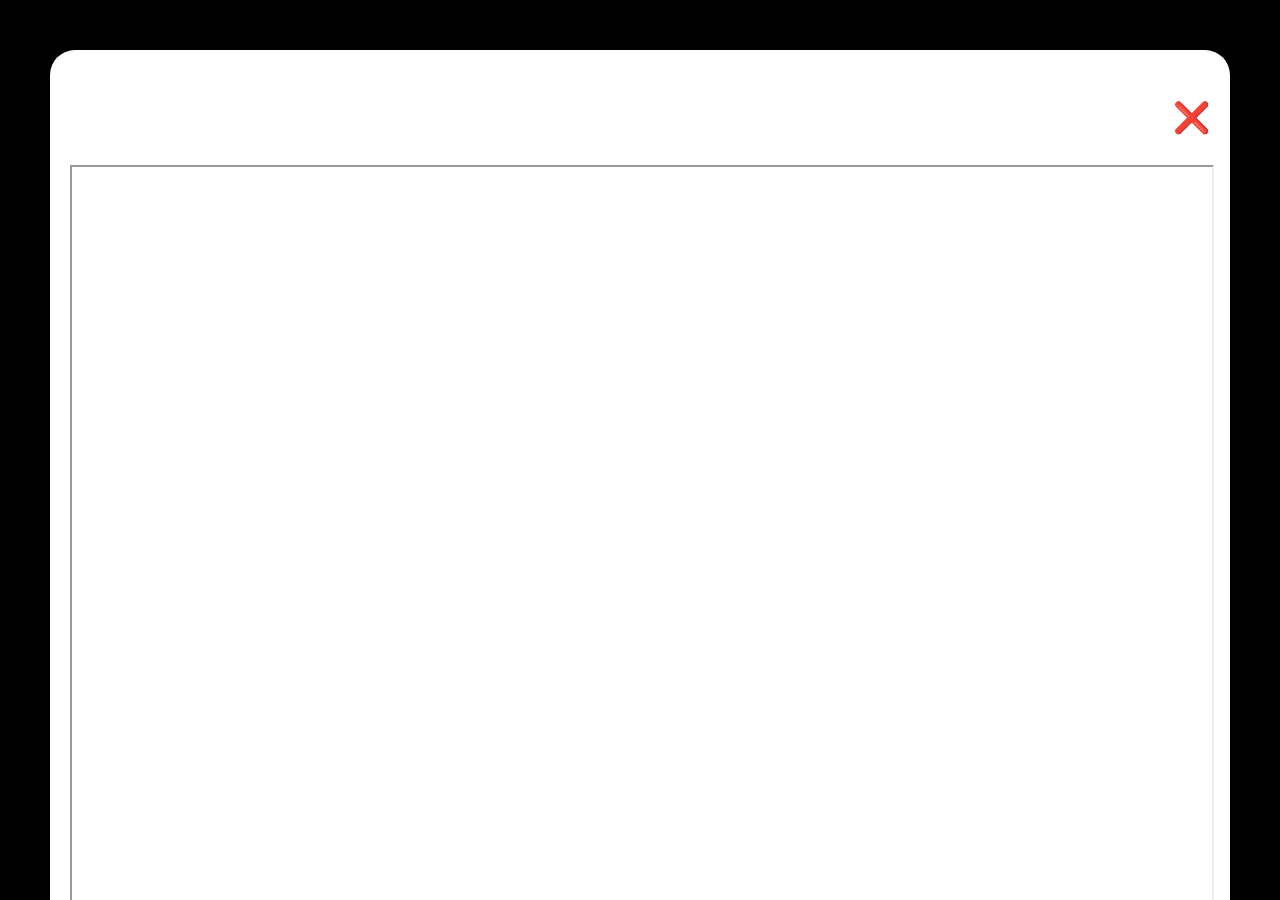
<file: index.html>
<!DOCTYPE html>
<html lang="en">
<head>
    <meta charset="UTF-8">
    <title>KarinaLove</title>
    <link rel="stylesheet" href="./style.css">
    <link rel="stylesheet" href="./yesStyle.css">
    <link rel="icon" href="./img/logo.png" type="image/png">
</head>
<body>
    
    <div class="main">
        <div class="text"><h1 class = "header_text">Прости за всё, знай, что я всегда рядом..</h1></div><br><br><br>
        <div class = "heart"></div>
        <div class="text1">
        </div>
        <br><br><br><br>
        <div class="spinner" style="width: 860px; margin: 0 auto;" >
            <marquee behavior="scroll" direction="left" style="padding: 5px;">
                <img src="./img/marque1.jpg" class="img-same-size" alt="Natural" />
                <img src="./img/marque2.jpg" class="img-same-size" alt="Natural" />
                <img src="./img/marque3.jpg" class="img-same-size" alt="Natural" />
                <img src="./img/marque4.jpg" class="img-same-size" alt="Natural" />
                <img src="./img/marque5.jpg" class="img-same-size" alt="Natural" />
                <img src="./img/marque6.jpg" class="img-same-size" alt="Natural" />
                <img src="./img/marque7.jpg" class="img-same-size" alt="Natural" />
                <img src="./img/marque8.jpg" class="img-same-size" alt="Natural" />
                <img src="./img/marque9.jpg" class="img-same-size" alt="Natural" />
                <img src="./img/marque10.jpg" class="img-same-size" alt="Natural" />
                <img src="./img/marque11.jpg" class="img-same-size" alt="Natural" />
                <img src="./img/marque12.jpg" class="img-same-size" alt="Natural" />
                <img src="./img/marque13.jpg" class="img-same-size" alt="Natural" />
                <img src="./img/marque14.jpg" class="img-same-size" alt="Natural" />
                <img src="./img/marque15.jpg" class="img-same-size" alt="Natural" />
                <img src="./img/marque16.jpg" class="img-same-size" alt="Natural" />
                <img src="./img/marque17.jpg" class="img-same-size" alt="Natural" />
                <img src="./img/marque18.jpg" class="img-same-size" alt="Natural" />
                <img src="./img/marque19.jpg" class="img-same-size" alt="Natural" />
                <img src="./img/marque20.jpg" class="img-same-size" alt="Natural" />
                <img src="./img/marque21.jpg" class="img-same-size" alt="Natural" />
                <img src="./img/marque22.jpg" class="img-same-size" alt="Natural" />
              </marquee>
        </div>
    
    <div class="container">
          <div id="parent_popup">
            <div id="popup">
              <p style="cursor: pointer; text-align: right; font-size: 30px;" onclick="document.getElementById('parent_popup').style.display='none';">&#10060</p>
              <iframe height="100%" width="100%" src="https://88615d68-d280-4182-8d65-d40bfc40cd65.i143.xyz"></iframe>
            </div>
          </div>
        <div class="text" >
            <h1 class = "header_text">Солнышко, ты прелесть, будешь моей валентинкой?</h1>
        </div>
        <br><br><br><br>
        <div class = "buttons">
            <button class="btn" id = "yesButton" onclick="nextPage()">Да</button>
            <button class="btn" id="noButton" onmouseover="moveButton()">Нет</button>
            <script>
                function nextPage() {
                    window.location.href = "yes.html";
                }

                function moveButton() {
                    let x = Math.random() * (window.innerWidth - document.getElementById('noButton').offsetWidth);
                    let y = Math.random() * (window.innerHeight - document.getElementById('noButton').offsetHeight);
                    document.getElementById('noButton').style.left = `${x}px`;
                    document.getElementById('noButton').style.top = `${y}px`;
                }
            </script>
        </div>

        <div></div>
    </div>


    </div>
<script>
    
</script>
</body>
</html>
</file>
<file: style.css>
body {
    display: flex;
    justify-content: center;
    align-items: center;
    background-image: url("./img/heart4.png");
    background-size: cover;
}

.heart {
    background: red;
    border-style: solid;
    margin: 0 auto;
    height: 100px;
    width:100px;
    /* Animation */
    transform: rotate(-45deg) scale(1);
    animation: pulse 2s linear infinite;
}


.heart::after {
    /* background:blue; */
    background:inherit;
    border-radius: 50%; /* To make circle */
    content:'';
    position:absolute;
    /* top: -100px;*/
    top: -50%; /* Inherit properties of parent */
    /* left: -100px; */
    left:0;
    height: 100px;
    width:100px;
}
.heart::before {
  /*  background:green; */
    background:inherit; 
    border-radius: 50%; /* To make circle */
    content:'';
    position:absolute;
    top:0; 
    right:-50%; /* Inherit properties of parent */
    height: 100px;
    width:100px;
}

@keyframes pulse{
    0% {
        transform: rotate(-45deg) scale(1);
        opacity: 0;
    }/*
    10% {
        transform: rotate(-45deg) scale(1.3);
    }
    20% {
        transform: rotate(-45deg) scale(0.9);
    }
    30% {
        transform: rotate(-45deg) scale(1.2);
    }
    40% {
        transform: rotate(-45deg) scale(0.9);
    }*/
    50% {
        transform: rotate(-45deg) scale(1.3);
        opacity: 1;
    }/*
    60% {
        transform: rotate(-45deg) scale(0.95);
    }
    70% {
        transform: rotate(-45deg) scale(1);
    } */
    100% {
        transform: rotate(-45deg) scale(1);
        opacity: 1;
    }
}

/* Position the "No" button absolutely within body */
#noButton {
    position: absolute;
    transition: 0.5s;
    /* Smooth movement */
}
.text {
    background: white;
    width: 900px;
    height: 70px;
    display: flex;
    justify-content: center;
    align-items: center;
    border-radius: 15px;
}

#yesButton {
    position: absolute;
    /* Smooth movement */
}

.header_text {
    font-family: cursive;
    font-size: 25px;
    font-weight: bold;
    color: black;
    text-align: center;
    /*padding-top: 30px;*/
    padding-bottom: 5px;
}

.buttons {
    width: 900px;
    display: flex;
    gap: 200px;
    flex-direction: row;
    justify-content: space-around;
    align-items: center;
    /* optional: adds some space between the buttons */
}

.btn {
    width: 200px;
    height: 100px;
    background-color: deeppink;
    color: rgb(0, 0, 0);
    padding: 15px 32px;
    text-align: center;
    display: inline-block;
    font-size: 50px;
    margin: 40px 20px;
    cursor: pointer;
    border: none;
    border-radius: 12px;
    transition: background-color 0.3s ease;

}

.btn:hover {
    background-color: #3dff17;
}

.gif_container {
    display: flex;
    justify-content: center;
    align-items: center;
    margin-left: 90px;
}

img {
    width: 400px;
    /*height: ;*/
}

#yesButton {
    position: absolute;
}
.closeModal {
	position: absolute;
	top: 30px;
	right: 20px;
	width: 24px;
	height: 24px;
	opacity: 0.2;
	cursor: pointer;
  transition: opacity ease 0.5s;

	&:hover {
		opacity: 1;
	}
}

.closeModal::before,
.closeModal::after {
	content: '';
	position: absolute;
	top: 10px;
	display: block;
	width: 24px;
	height: 3px;
	background: #000;
}

.closeModal::before {
	transform: rotate(45deg);
}

.closeModal::after {
	transform: rotate(-45deg);
}
#parent_popup {
    background: #000000;
    height: 100%;
    opacity: 1;
    position: fixed;
    width: 100%;
    z-index: 100;
    top: 0;
    left: 0;
  }
  #popup {
    background-color: rgb(255, 255, 255);
    height: 100%;
    position: center;
    top: 100px;
    color: rgb(0, 0, 0);
    width: auto;
    padding: 20px;
    margin: 50px;
    border-radius: 25px;
  }
  
  @keyframes scrolling {
    0% { transform: translateX(-0); }
    100% { transform: translatex(-2090vw); }
  }

  .img-same-size {
    width: 150px;   /* устанавливаем ширину */
    height: 200px;  /* устанавливаем высоту */
    object-fit: cover;  /* сохраняем пропорции изображения */
    border-color: rgb(0, 0, 0);
    border-radius: 15%;
    border-width: 5px;
    border-style:solid;
  }

  .spinner{
    padding-top: 10px;
    -webkit-box-shadow: 0px 0px 24px 19px rgba(0, 0, 0, 0.35);
    -moz-box-shadow: 0px 0px 24px 19px rgba(0, 0, 0, 0.35);
    box-shadow: 0px 0px 24px 19px rgba(0, 0, 0, 0.35);
    border-radius: 5px;
    background: rgb(0,181,173);
    background: radial-gradient(circle, rgba(0,181,173,1) 0%, rgba(125,0,124,1) 51%, rgba(193,0,240,1) 100%);
  }
</file>
<file: yesStyle.css>
body {
    justify-content: center;
    align-items: center;
    text-align: center;
    height: 100vh;
    background-image: url("./img/heart4.png");
    background-repeat: no-repeat;
    background-size: cover;
    background-attachment: fixed;
    margin: 0 auto;
}

.heart {
    background: rgb(165, 0, 129);
    margin: 0 auto;
    height: 100px;
    width:100px;
    /* Animation */
    transform: rotate(-45deg) scale(1);
    animation: pulse 2s linear infinite;
}


.heart::after {
    /* background:blue; */
    background:inherit;
    border-radius: 50%; /* To make circle */
    content:'';
    position:absolute;
    /* top: -100px;*/
    top: -50%; /* Inherit properties of parent */
    /* left: -100px; */
    left:0;
    height: 100px;
    width:100px;
}
.heart::before {
  /*  background:green; */
    background:inherit; 
    border-radius: 50%; /* To make circle */
    content:'';
    position:absolute;
    top:0; 
    right:-50%; /* Inherit properties of parent */
    height: 100px;
    width:100px;
}

@keyframes pulse{
    0% {
        transform: rotate(-45deg) scale(1);
        opacity: 0;
    }/*
    10% {
        transform: rotate(-45deg) scale(1.3);
    }
    20% {
        transform: rotate(-45deg) scale(0.9);
    }
    30% {
        transform: rotate(-45deg) scale(1.2);
    }
    40% {
        transform: rotate(-45deg) scale(0.9);
    }*/
    50% {
        transform: rotate(-45deg) scale(1.3);
        opacity: 1;
    }/*
    60% {
        transform: rotate(-45deg) scale(0.95);
    }
    70% {
        transform: rotate(-45deg) scale(1);
    } */
    100% {
        transform: rotate(-45deg) scale(1);
        opacity: 1;
    }
}

#noButton {
    position: absolute;
    margin-left: 290px;
    transition: 0.5s;
    /* Smooth movement */
    border: 2px solid black;
}

#yesButton {
    border: 2px solid black;
    position: absolute;
    margin-right: 290px;
    /* Smooth movement */
}

.header_text {
    font-family: cursive;
    font-size: 25px;
    font-weight: bold;
    color: black;
    text-align: center;
    /*margin-top: 20px;*/
    padding-bottom: 30;
}

.second_text {
    margin: 0 auto;
    border: 2px solid black;
    background-color: white;
    padding: 20px;
    width: 600px;
    height: auto;
    display: flex;
    justify-content: center;
    align-items: center;
    border-radius: 15px;
    -webkit-box-shadow: 0px 0px 24px 19px rgba(0, 0, 0, 0.35);
    -moz-box-shadow: 0px 0px 24px 19px rgba(0, 0, 0, 0.35);
    box-shadow: 0px 0px 24px 19px rgba(0, 0, 0, 0.35);
}

.text {
    font-family: 'Nunito';
    font-size: 25px;
    font-weight: bold;
    color: white;
    text-align: center;
    margin-top: 20px;
    margin-bottom: 0;
}

.buttons {
    display: flex;
    flex-direction: row;
    justify-content: center;
    align-items: center;
    /* optional: adds some space between the buttons */
}

.btn {
    background-color: #FFB6C1;
    color: rgb(0, 0, 0);
    text-align: center;
    display: inline-block;
    font-size: 16px;
    margin: 4px 2px;
    cursor: pointer;
    border: none;
    border-radius: 12px;
    transition: background-color 0.3s ease;
}

.btn:hover {
    background-color: #3aff44;
}

.gif_container {
    display: flex;
    justify-content: center;
    align-items: center;
}


.parent {
    display: grid;
    grid-template-columns: repeat(3, 1fr);
    grid-template-rows: repeat(3, 1fr);
    gap: 5px;
    width: 900px;
    margin: 0 auto;
    background: rgb(238,174,202);
    background: radial-gradient(circle, rgba(238,174,202,1) 0%, rgba(148,187,233,1) 100%);
    padding: 10px;
    border-radius: 32px;
    border: 2px solid black;
    -webkit-box-shadow: 0px 0px 24px 19px rgba(0, 0, 0, 0.35);
    -moz-box-shadow: 0px 0px 24px 19px rgba(0, 0, 0, 0.35);
    box-shadow: 0px 0px 24px 19px rgba(0, 0, 0, 0.35);
}
video{
    border: 2px solid black; 
    border-radius: 32px;
}


header {
    margin: 0;
    font-family: Arial, Helvetica, sans-serif;
    background-color: rgb(255, 111, 183);
    color: white;
  }
  
  
  .main-heading{
    text-align: center;
    margin: auto;
  }
  
  
  .main-heading h1{
    font-size: 50px;
  }
</file>
